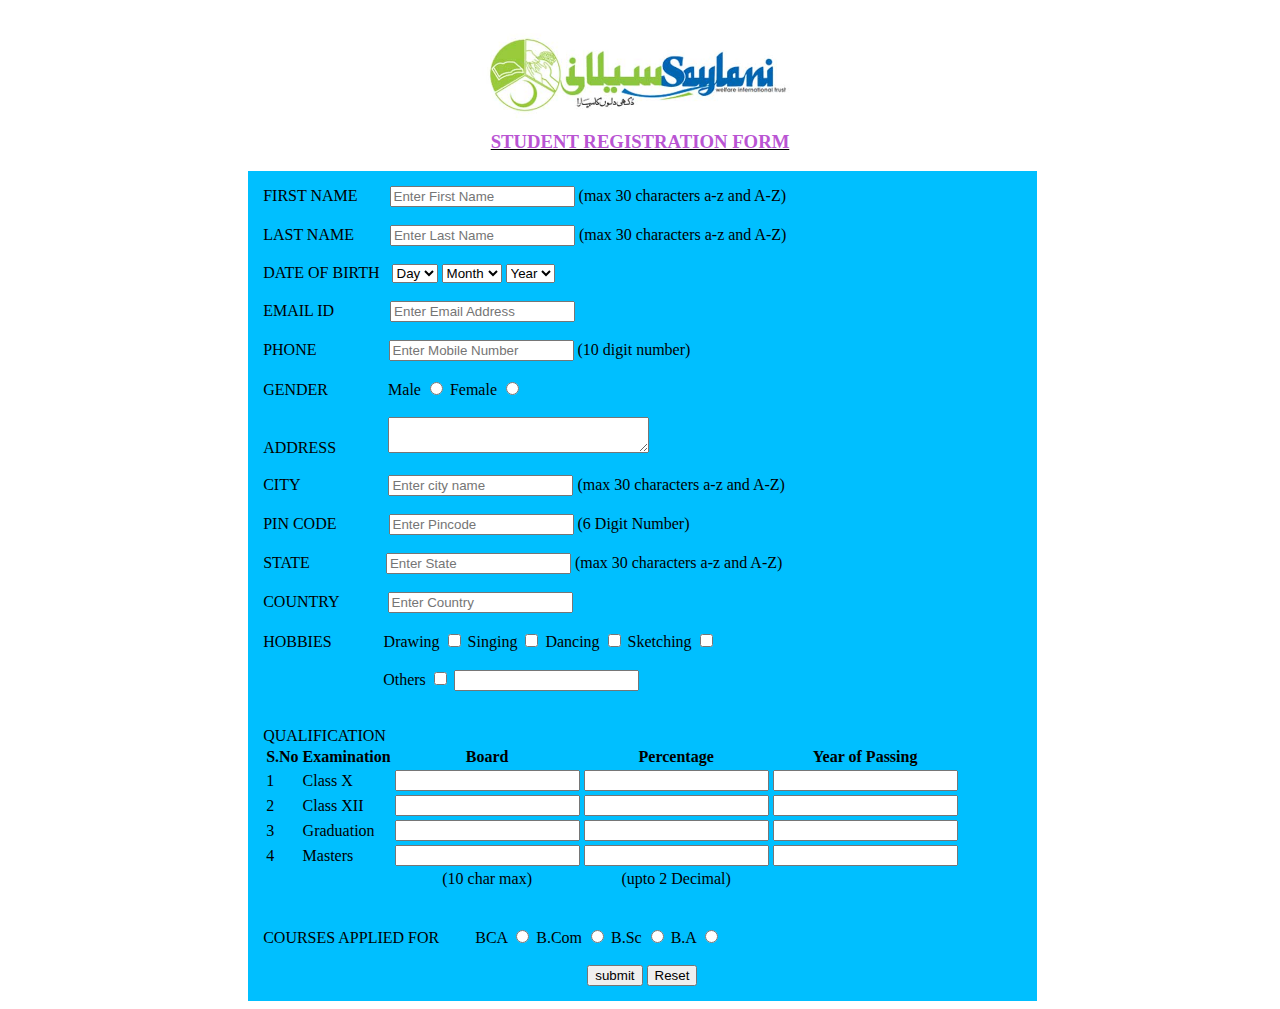
<file: index.html>
<!DOCTYPE html>
<html lang="en">

<head>
    <meta charset="UTF-8">
    <meta name="viewport" content="width=device-width, initial-scale=1.0">
    <title>Document</title>
    <link rel="stylesheet" href="style.css">
</head>

<body>
    <center>
        <img src="./saylani.jpg" alt="saylani" width="25%">
        <u>
            <h3>STUDENT REGISTRATION FORM</h3>
        </u>
    </center>


    <div id="a">

        <form action="./second.html">
            <label for="">FIRST NAME</label> &nbsp;&nbsp;&nbsp;&nbsp;&nbsp;&nbsp;
            <input type="text" name="" id="" placeholder="Enter First Name"> (max 30 characters a-z and A-Z) <br><br>

            <label for="">LAST NAME</label>&nbsp;&nbsp;&nbsp;&nbsp;&nbsp;&nbsp;&nbsp;&nbsp;
            <input type="text" name="" id="" placeholder="Enter Last Name"> (max 30 characters a-z and A-Z) <br><br>

            <label for="">DATE OF BIRTH</label>&nbsp;&nbsp;
            <select name="" id="">
                <option value="">Day</option>
            </select>
            <select name="" id="">
                <option value="">Month</option>
            </select> <select name="" id="">
                <option value="">Year</option>
            </select><br><br>


            <label for="">EMAIL ID</label>&nbsp;&nbsp;&nbsp;&nbsp;&nbsp;&nbsp;&nbsp;&nbsp;&nbsp;&nbsp;&nbsp;&nbsp;&nbsp;
            <input type="email" name="" id="" placeholder="Enter Email Address"><br><br>


            <label
                for="">PHONE</label>&nbsp;&nbsp;&nbsp;&nbsp;&nbsp;&nbsp;&nbsp;&nbsp;&nbsp;&nbsp;&nbsp;&nbsp;&nbsp;&nbsp;&nbsp;&nbsp;&nbsp;
            <input type="number" name="" id="" placeholder="Enter Mobile Number"> (10 digit number)<br><br>

            <label
                for="gender">GENDER</label>&nbsp;&nbsp;&nbsp;&nbsp;&nbsp;&nbsp;&nbsp;&nbsp;&nbsp;&nbsp;&nbsp;&nbsp;&nbsp;&nbsp;
            Male <input type="radio" name="gender" id=""> Female <input type="radio" name="gender" id=""><br><br>

            <label for="">ADDRESS</label>&nbsp;&nbsp;&nbsp;&nbsp;&nbsp;&nbsp;&nbsp;&nbsp;&nbsp;&nbsp;&nbsp;&nbsp;
            <textarea name="" id="" cols="30" rows="2"></textarea><br><br>

            <label
                for="">CITY</label>&nbsp;&nbsp;&nbsp;&nbsp;&nbsp;&nbsp;&nbsp;&nbsp;&nbsp;&nbsp;&nbsp;&nbsp;&nbsp;&nbsp;&nbsp;&nbsp;&nbsp;&nbsp;&nbsp;&nbsp;&nbsp;
            <input type="text" name="" id="" placeholder="Enter city name"> (max 30 characters a-z and A-Z)<br><br>

            <label for="">PIN CODE</label>&nbsp;&nbsp;&nbsp;&nbsp;&nbsp;&nbsp;&nbsp;&nbsp;&nbsp;&nbsp;&nbsp;&nbsp;
            <input type="number" name="" id="" placeholder="Enter Pincode"> (6 Digit Number) <br><br>

            <label
                for="">STATE</label>&nbsp;&nbsp;&nbsp;&nbsp;&nbsp;&nbsp;&nbsp;&nbsp;&nbsp;&nbsp;&nbsp;&nbsp;&nbsp;&nbsp;&nbsp;&nbsp;&nbsp;&nbsp;
            <input type="text" name="" id="" placeholder="Enter State"> (max 30 characters a-z and A-Z)<br><br>

            <label for="">COUNTRY</label>&nbsp;&nbsp;&nbsp;&nbsp;&nbsp;&nbsp;&nbsp;&nbsp;&nbsp;&nbsp;&nbsp;
            <input type="text" placeholder="Enter Country" name="" id=""><br><br>

            <label for="hoby">HOBBIES</label>&nbsp;&nbsp;&nbsp;&nbsp;&nbsp;&nbsp;&nbsp;&nbsp;&nbsp;&nbsp;&nbsp;&nbsp;
            Drawing <input type="checkbox" name="hoby" id=""> Singing <input type="checkbox" name="hoby" id=""> Dancing
            <input type="checkbox" name="hoby" id=""> Sketching <input type="checkbox" name="hoby"
                id=""><br><br>&nbsp;&nbsp;&nbsp;&nbsp;&nbsp;&nbsp;&nbsp;&nbsp;&nbsp;&nbsp;&nbsp;&nbsp;&nbsp;&nbsp;&nbsp;&nbsp;&nbsp;&nbsp;&nbsp;&nbsp;&nbsp;&nbsp;&nbsp;&nbsp;&nbsp;&nbsp;&nbsp;&nbsp;&nbsp;&nbsp;Others
            <input type="checkbox" name="hoby" id=""> <input type="text" name="" id=""><br><br><br>

            QUALIFICATION&nbsp;&nbsp;&nbsp;&nbsp;&nbsp;&nbsp;&nbsp;&nbsp;&nbsp;&nbsp;&nbsp;&nbsp;&nbsp;
            <table>
                <tr>
                    <th>S.No</th>
                    <th>Examination</th>
                    <th>Board</th>
                    <th>Percentage</th>
                    <th>Year of Passing</th>
                </tr>

                <tr>
                    <td>1</td>
                    <td>Class X</td>
                    <td><input type="text" name="" id=""></td>
                    <td><input type="text" name="" id=""></td>
                    <td><input type="text" name="" id=""></td>
                </tr>

                <tr>
                    <td>2</td>
                    <td>Class XII</td>
                    <td><input type="text" name="" id=""></td>
                    <td><input type="text" name="" id=""></td>
                    <td><input type="text" name="" id=""></td>
                </tr>

                <tr>
                    <td>3</td>
                    <td>Graduation</td>
                    <td><input type="text" name="" id=""></td>
                    <td><input type="text" name="" id=""></td>
                    <td><input type="text" name="" id=""></td>
                </tr>

                <tr>
                    <td>4</td>
                    <td>Masters</td>
                    <td><input type="text" name="" id=""></td>
                    <td><input type="text" name="" id=""></td>
                    <td><input type="text" name="" id=""></td>
                </tr>

                <tr>
                    <td></td>
                    <td></td>
                    <td>
                        <center>(10 char max)</center>
                    </td>
                    <td>
                        <center>(upto 2 Decimal)</center>
                    </td>
                    <td></td>
                </tr>
            </table> <br><br>

            <label for="a">COURSES APPLIED
                FOR</label>&nbsp;&nbsp;&nbsp;&nbsp;&nbsp;&nbsp;&nbsp;&nbsp;
            BCA <input type="radio" name="a" id=""> B.Com <input type="radio" name="a" id=""> B.Sc <input type="radio"
                name="a" id=""> B.A <input type="radio" name="a" id=""><br><br>
            <center>
                <div id="btn">
                    <input type="submit" value="submit">
                    <input type="reset" value="Reset">

                    <!-- <button><a href=""></a>Reset</button> -->
                </div>
            </center>
        </form>


    </div>



</body>

</html>
</file>
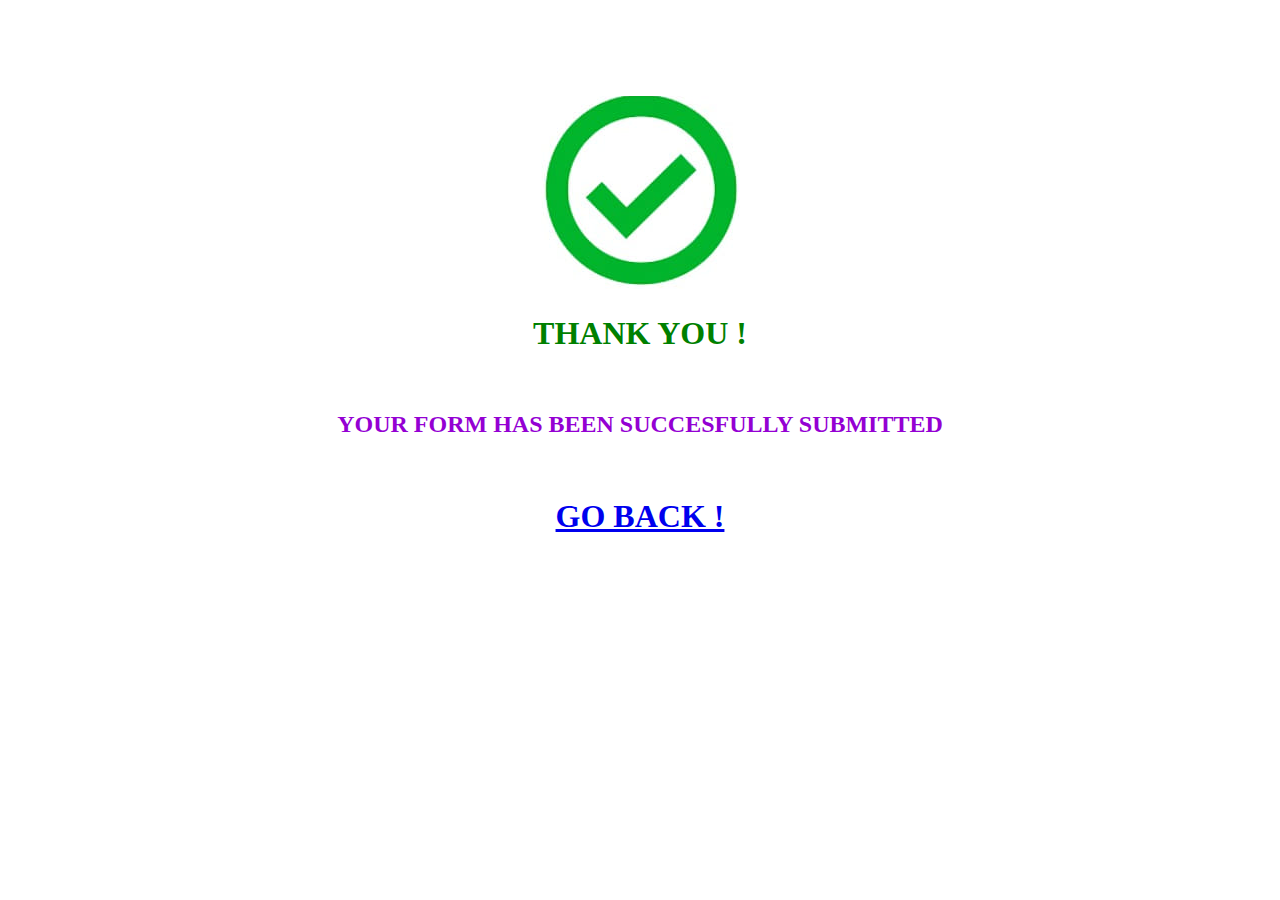
<file: second.html>
<!DOCTYPE html>
<html lang="en">
<head>
    <meta charset="UTF-8">
    <meta name="viewport" content="width=device-width, initial-scale=1.0">
    <title>Document</title>
</head>
<body>
    <center>
        <img src="./93041948_2642014789368832_3308223393244905472_n.jpg" alt="" style="margin-top: 7%;">
        <h1 style="color: green;">
            THANK YOU !
        </h1>
        <br>
        <h2 style="color: darkviolet;">
            YOUR FORM HAS BEEN SUCCESFULLY SUBMITTED
        </h2>
        <br>
        <h1 style="color: purple;">
            <a href="./index.html">GO BACK !</a>
        </h1>
    </center>
</body>
</html>
</file>
<file: style.css>
h3{
    color: mediumorchid;
    margin-top: -40px;
}
/* 
div{
    margin-left: 35%;
    margin-top: 3%;
} */

#btn{
    /* margin-left: 40%; */
    justify-content: center;
    
}

div{
    background-color: deepskyblue;
    
}

#a{
    width: 60%;
    margin-left: 19%;
    padding: 15px;
}
</file>
